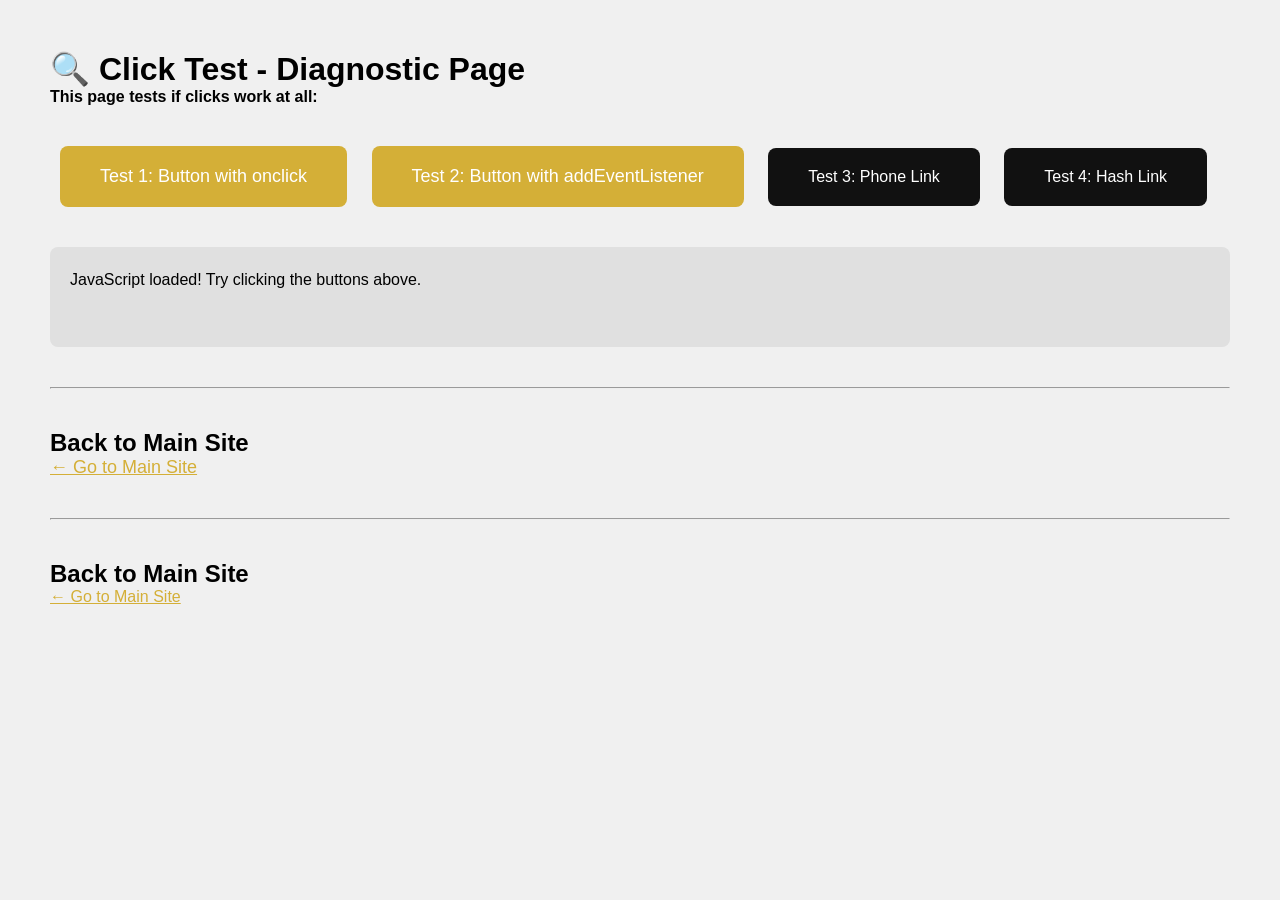
<file: test.html>
<!doctype html>
<html lang="en">
  <head>
    <meta charset="UTF-8" />
    <meta name="viewport" content="width=device-width, initial-scale=1.0" />
    <title>Click Test - DEBUG</title>
    <style>
      * {
        margin: 0;
        padding: 0;
        box-sizing: border-box;
      }
      
      body {
        font-family: Arial, sans-serif;
        padding: 50px;
        background: #f0f0f0;
      }
      
      .test-btn {
        background: #d4af37;
        color: white;
        padding: 20px 40px;
        border: none;
        border-radius: 8px;
        font-size: 18px;
        cursor: pointer;
        margin: 10px;
        display: inline-block;
      }
      
      .test-link {
        display: inline-block;
        background: #111;
        color: white;
        padding: 20px 40px;
        border-radius: 8px;
        text-decoration: none;
        margin: 10px;
        cursor: pointer;
      }
      
      .result {
        margin-top: 30px;
        padding: 20px;
        background: white;
        border-radius: 8px;
        min-height: 100px;
        font-size: 16px;
        line-height: 1.6;
      }
      
      .success {
        background: #90EE90 !important;
      }
      
      .info {
        background: #E0E0E0 !important;
      }
    </style>
  </head>
  <body>
    <h1>🔍 Click Test - Diagnostic Page</h1>
    <p><strong>This page tests if clicks work at all:</strong></p>

    <div style="margin: 30px 0;">
      <button class="test-btn" onclick="testClick('Button with onclick')">
        Test 1: Button with onclick
      </button>
      
      <button class="test-btn" id="testBtn2">
        Test 2: Button with addEventListener
      </button>
      
      <a href="tel:+919909270128" class="test-link">
        Test 3: Phone Link
      </a>
      
      <a href="#test" class="test-link" id="testLink">
        Test 4: Hash Link
      </a>
    </div>

    <div class="result info" id="result">
      Waiting for clicks... (Check console too - press F12)
    </div>

    <hr style="margin: 40px 0;" />

    <h2>Back to Main Site</h2>
    <a href="index.html" style="color: #d4af37; font-size: 18px;">
      ← Go to Main Site
    </a>

    <script>
      let clickCount = 0;
      const result = document.getElementById("result");

      // Test function
      function testClick(source) {
        clickCount++;
        result.className = "result success";
        result.innerHTML = `✅ <strong>SUCCESS!</strong><br>Click ${clickCount}: ${source} worked!<br><br>JavaScript is working correctly!`;
        console.log(`✅ Click ${clickCount}:`, source);
      }

      // Test addEventListener
      document.getElementById("testBtn2").addEventListener("click", function () {
        testClick("Button with addEventListener");
      });

      document.getElementById("testLink").addEventListener("click", function (e) {
        e.preventDefault();
        testClick("Hash Link with addEventListener");
      });

      // Global click listener
      document.addEventListener("click", function (e) {
        console.log("🖱️ Click detected on:", e.target);
      });

      // Initial log
      console.log("✅ Test page JavaScript loaded");
      result.innerHTML = `
        ℹ️ <strong>Ready!</strong><br>
        JavaScript is loaded. Click any button above to test.<br>
        <br>
        <small>Check browser console (F12) for detailed logs.</small>
      `;
    </script>
  </body>
</html>

    <hr style="margin: 40px 0" />

    <h2>Back to Main Site</h2>
    <a href="index.html" style="color: #d4af37">← Go to Main Site</a>

    <script>
      function showMessage(msg) {
        document.getElementById("result").textContent =
          msg + " - JavaScript is working!";
        document.getElementById("result").style.background = "#90EE90";
      }

      // Test if script loads
      console.log("Test page JavaScript loaded successfully");
      document.getElementById("result").textContent =
        "JavaScript loaded! Try clicking the buttons above.";
      document.getElementById("result").style.background = "#E0E0E0";
    </script>
  </body>
</html>
</file>
